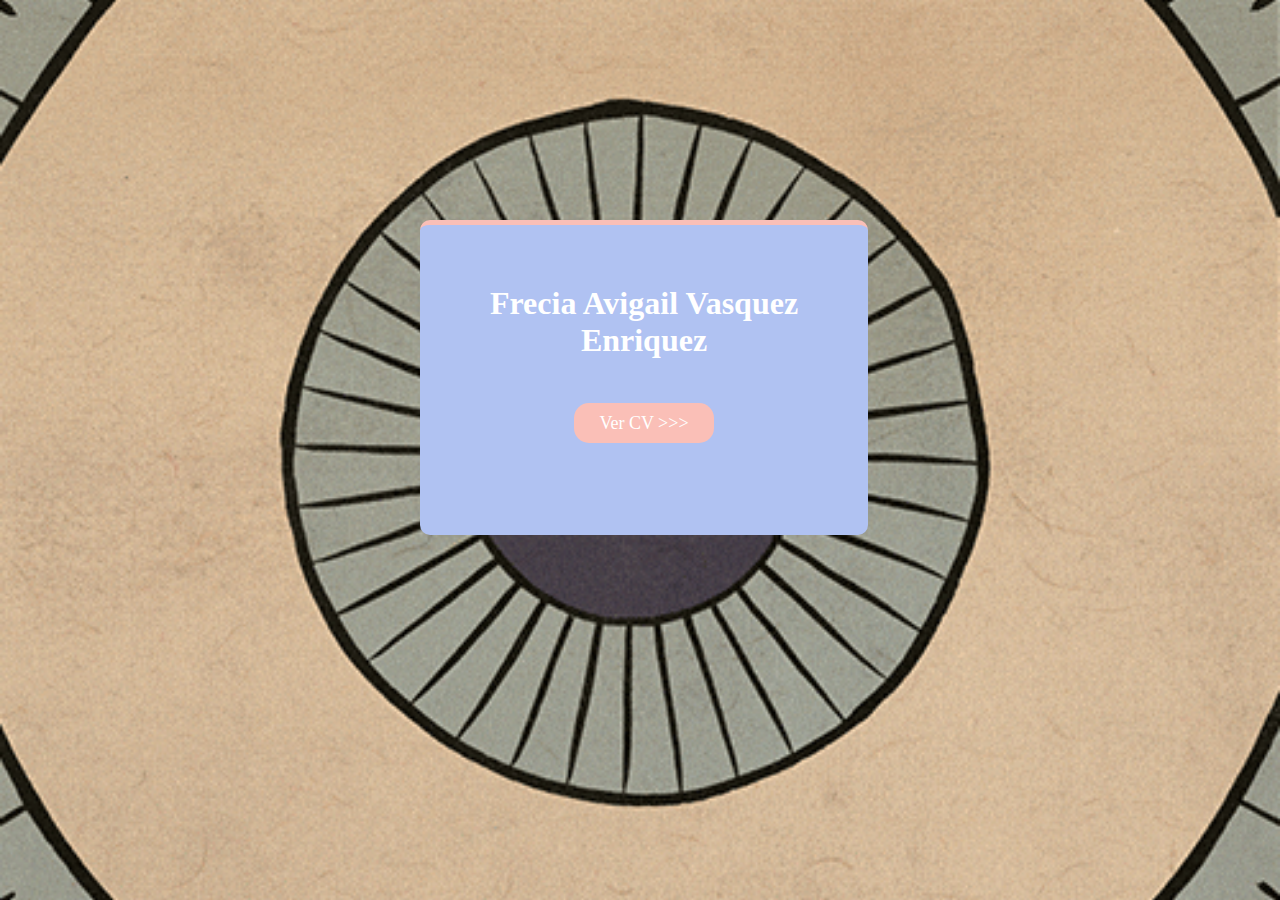
<file: index.html>
<html>
<head>
<title>CURRICULUM VITAE</title>
<link rel="stylesheet" href="index.css">
</head>
<body>
  <form action="" name="f1">
  <section class="form-login">
    <center><h1>Frecia Avigail Vasquez Enriquez</h1><br><br><br>
  <center><a href="d.html">Ver CV >>></a>
  </section>
</body>
</html>
</file>
<file: index.css>
*{
  margin: 0;
  padding: 0;
  box-sizing: border-box;
}
@font-face {
  font-family: calibri;
}
body{
  background-size: cover;
  background-image: url(f.gif);
  width: 100%;
  height: 100%;
  background-position: center;
  height: 100vh;
}
.form-login{
  width: 35%;
  height: 35%;
  background: #b0c2f2;
  margin: 220px 420px;
  padding: 60px 30px;
  border-top: 5px solid #fabfb7;
  color: white;
  border-radius: 10px;
}
a{
  border-radius: 15px;
  padding: 10px 25px;
  text-decoration: none;
  color: white;
  background-color: #fabfb7;
  margin: 0px;
  font-size: 18px;
}
a:hover{
  background: #fcb7af;
}
html,
body {
	height: 100%;
  	background-color: #222;
	overflow: hidden;
</file>
